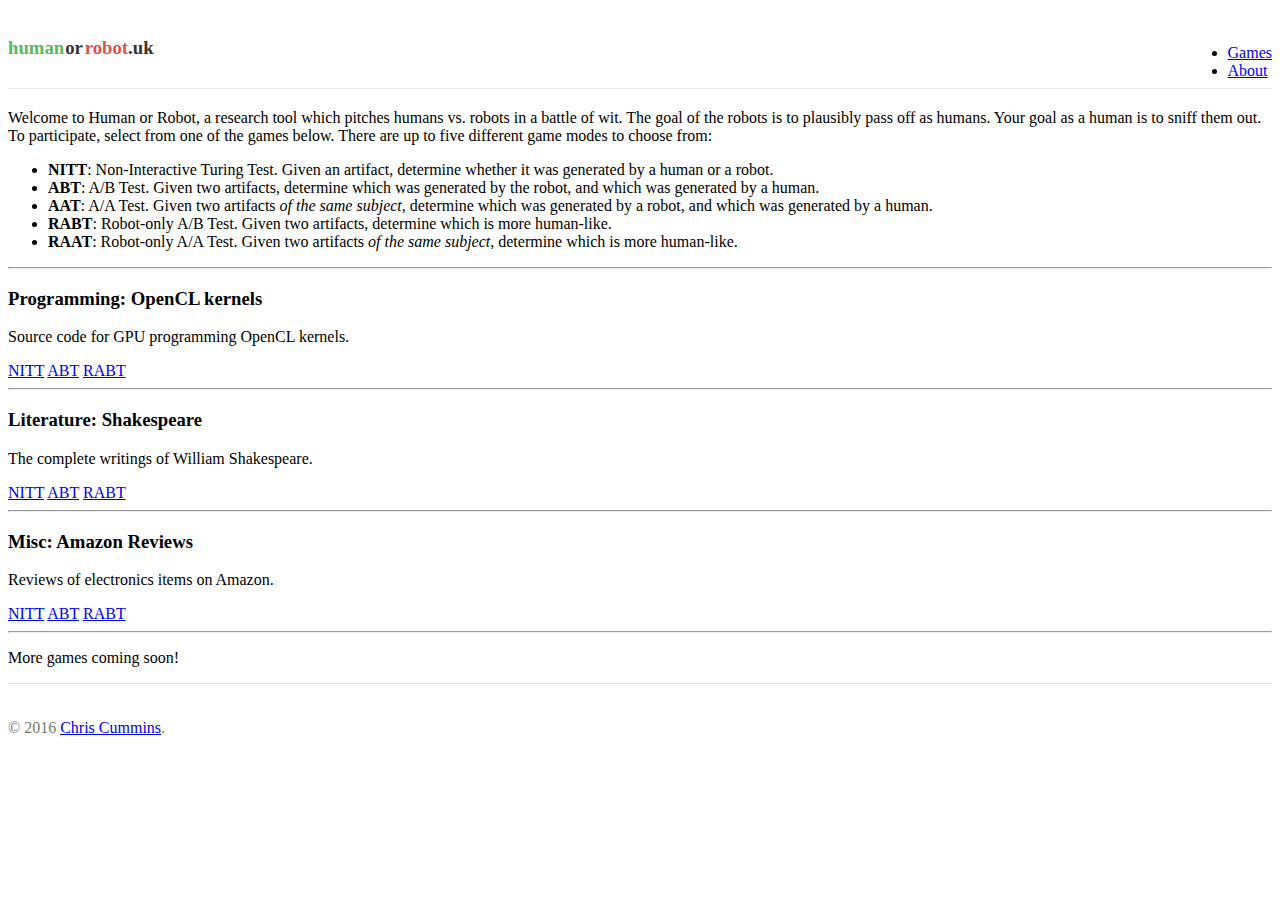
<file: index.html>
<!doctype html>
<html lang="en">
<head>
  <meta charset="utf-8">
  <meta http-equiv="X-UA-Compatible" content="IE=edge">
  <meta name="viewport" content="width=device-width, initial-scale=1">

  <title>Human or Robot?</title>
  <!--[if lt IE 9]>
  <script src="//html5shiv.googlecode.com/svn/trunk/html5.js"></script>
  <![endif]-->

  <!-- Third party CSS -->
  <link rel="stylesheet"
        href="https://maxcdn.bootstrapcdn.com/bootstrap/3.3.6/css/bootstrap.min.css"
        integrity="sha384-1q8mTJOASx8j1Au+a5WDVnPi2lkFfwwEAa8hDDdjZlpLegxhjVME1fgjWPGmkzs7"
        crossorigin="anonymous">
  <link rel="stylesheet"
        href="https://maxcdn.bootstrapcdn.com/font-awesome/4.6.1/css/font-awesome.min.css">

  <link href='https://fonts.googleapis.com/css?family=Bitter:400,400italic|Lora:400,400italic'
        rel='stylesheet' type='text/css'>
  <link rel="stylesheet" href="/css/styles.css">

  <!-- Google Analytics -->
  <script>
    !function (e, t, a, n, c, s, o) {
      e.GoogleAnalyticsObject = c, e[c] = e[c] || function () {
        (e[c].q = e[c].q || []).push(arguments)
      }, e[c].l = 1 * new Date, s = t.createElement(a), o = t.getElementsByTagName(
          a)[0], s.async = 1, s.src = n, o.parentNode.insertBefore(s, o)
    }(window, document, "script", "https://www.google-analytics.com/analytics.js", "ga"), ga(
        "create", "UA-76875432-1", "auto"), ga("send", "pageview");
  </script>
</head>
</html>

<body>
<div class="container">
  <div class="header clearfix">
    <nav>
      <ul class="nav nav-pills pull-right">
        <li role="presentation" class="active"><a href="/">Games</a></li>
        <li role="presentation"><a href="/about">About</a></li>
      </ul>
    </nav>
    <h3 class="site-header">
      <a href="/">
        <span class="human">human</span><span class="or">or</span><span
          class="robot">robot</span>.<span class="tld">uk</span>
      </a>
    </h3>
  </div>

  <div class="row col-md-12">
    <div class="intro">
      <p class="">
        Welcome to Human or Robot, a research tool which pitches
        humans vs. robots in a battle of wit. The goal of the robots
        is to plausibly pass off as humans. Your goal as a human is
        to sniff them out. To participate, select from one of the games
        below. There are up to five different game modes to choose
        from:
      </p>
      <ul class="">
        <li>
          <strong>NITT</strong>: Non-Interactive Turing Test. Given
          an artifact, determine whether it was generated by a human
          or a robot.
        </li>
        <li>
          <strong>ABT</strong>: A/B Test. Given two artifacts, determine which
          was generated by the robot, and which was generated by a
          human.
        </li>
        <li>
          <strong>AAT</strong>: A/A Test. Given two artifacts <i>of the same subject</i>,
          determine which was generated by a robot, and which was
          generated by a human.
        </li>
        <li>
          <strong>RABT</strong>: Robot-only A/B Test. Given two
          artifacts, determine which is more human-like.
        </li>
        <li>
          <strong>RAAT</strong>: Robot-only A/A Test. Given two artifacts <i>of the same
          subject</i>, determine which is more human-like.
        </li>
      </ul>
    </div>
    <hr/>
    <div class="game-list text-center">
      <p class="lead text-center loading-spinner">
        <span class="glyphicon glyphicon-refresh glyphicon-refresh-animate"></span> Downloading
        games ...
      </p>
    </div>
    <p class="lead text-center more-coming-soon hidden">
      More games coming soon!
    </p>
  </div>

</div> <!-- /container -->

<footer class="footer text-center">
  <p>&copy; 2016 <a href="http://chriscummins.cc" target="_blank">Chris Cummins</a>.</p>
</footer>

<script src="https://ajax.googleapis.com/ajax/libs/jquery/2.2.2/jquery.min.js"></script>
<script language='javascript' type="text/javascript" src='/js/dataset.js'></script>
<script language='javascript' type="text/javascript" src='/js/humanorrobot.js'></script>

<script language="javascript" type="text/javascript">
  jQuery(window).load(function () {
    $('.loading-spinner').hide();

    for (var game_id in GameData) {
      var data = GameData[game_id];
      var name = data.name;
      var description = data.description;

      var gameHTML = '<div class="game">'
          + '  <h3>' + name + '</h3>'
          + '  <div class="description lead">'
          + '    <p>' + description + '.</p>'
          + '  </div>'
          + '  <div class="modes">';

      for (var i in data.modes) {
        var mode = data.modes[i];
        var url = '/game/?g=' + game_id + '&m=' + mode;
        var btnClass = mode[0] == 'r' ? 'warning' : 'success';

        gameHTML += '    <a href="' + url + '" type="button" '
            + '     class="btn btn-lg btn-' + btnClass
            + '" title="'
            + sanitizeModeName(mode, true) + '">'
            + sanitizeModeName(mode) + '</a> ';
      }
      gameHTML += '  </div>'
          + '</div>'
          + '<hr/>';

      $('.game-list').append(gameHTML);
    }

    $('.more-coming-soon').removeClass('hidden');
  });
</script>
</body>
</file>
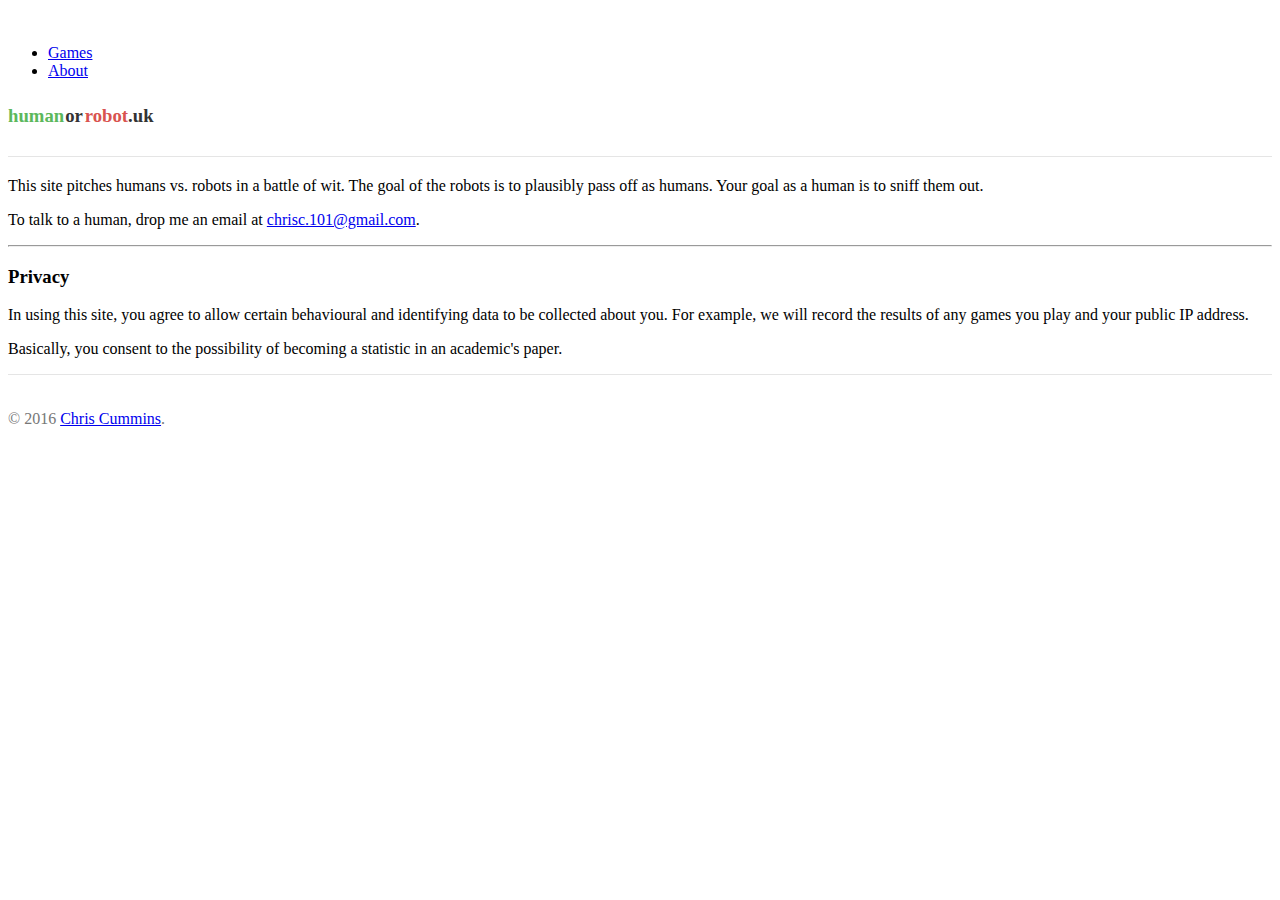
<file: about/index.html>
<!doctype html>
<html lang="en">
<head>
  <meta charset="utf-8">
  <meta http-equiv="X-UA-Compatible" content="IE=edge">
  <meta name="viewport" content="width=device-width, initial-scale=1">

  <title>Human or Robot?</title>
  <!--[if lt IE 9]>
  <script src="//html5shiv.googlecode.com/svn/trunk/html5.js"></script>
  <![endif]-->

  <link rel="stylesheet"
        href="https://maxcdn.bootstrapcdn.com/bootstrap/3.3.6/css/bootstrap.min.css"
        integrity="sha384-1q8mTJOASx8j1Au+a5WDVnPi2lkFfwwEAa8hDDdjZlpLegxhjVME1fgjWPGmkzs7"
        crossorigin="anonymous">
  <link href='https://fonts.googleapis.com/css?family=Bitter:400,400italic|Lora:400,400italic'
        rel='stylesheet' type='text/css'>
  <link rel="stylesheet" href="/css/styles.css">

  <!-- Google Analytics -->
  <script>
    !function (e, t, a, n, c, s, o) {
      e.GoogleAnalyticsObject = c, e[c] = e[c] || function () {
        (e[c].q = e[c].q || []).push(arguments)
      }, e[c].l = 1 * new Date, s = t.createElement(a), o = t.getElementsByTagName(
          a)[0], s.async = 1, s.src = n, o.parentNode.insertBefore(s, o)
    }(window, document, "script", "https://www.google-analytics.com/analytics.js", "ga"), ga(
        "create", "UA-76875432-1", "auto"), ga("send", "pageview");
  </script>
</head>
</html>

<body>
<div class="container">
  <div class="header clearfix">
    <nav>
      <ul class="nav nav-pills pull-right">
        <li role="presentation"><a href="/">Games</a></li>
        <li role="presentation" class="active"><a href="/about">About</a></li>
      </ul>
    </nav>
    <h3 class="site-header">
      <a href="/">
        <span class="human">human</span><span class="or">or</span><span
          class="robot">robot</span>.<span class="tld">uk</span>
      </a>
    </h3>
  </div>

  <div class="row scoreboard" style="display: none;">
    <div class="col-sm-3">
      <span class="round">Round <span id="round-count">1</span></span>
    </div>
    <div class="col-sm-6 text-center">
        <span class="scores">
          Player: <span id="score-player" class="score">1000</span>,
          <!-- Shakespeare: <span id="score-human" class="score">1000</span>, -->
          Robot: <span id="score-robot" class="score">1000</span>
        </span>
    </div>
    <div class="col-sm-3 text-right">
      <span id="correct" class="result">Correct!</span>
      <span id="incorrect" class="result">Incorrect!</span>
    </div>
  </div>

  <div>
    <p class="lead">
      This site pitches humans vs. robots in a battle of wit. The goal of the robots
      is to plausibly pass off as humans. Your goal as a human is to sniff them
      out.
    </p>

    <p class="lead">
      To talk to a human, drop me an email at
      <a href="mailto:chrisc.101@gmail.com">chrisc.101@gmail.com</a>.
    </p>

    <hr/>

    <h3>Privacy</h3>
    <p class="lead">
      In using this site, you agree to allow certain behavioural and
      identifying data to be collected about you. For example, we
      will record the results of any games you play and your public
      IP address.
    </p>
    <p class="lead">
      Basically, you consent to the possibility of becoming a
      statistic in an academic's paper.
    </p>
  </div>

</div> <!-- /container -->

<footer class="footer text-center">
  <p>&copy; 2016 <a href="http://chriscummins.cc" target="_blank">Chris Cummins</a>.</p>
</footer>

<script src="https://ajax.googleapis.com/ajax/libs/jquery/2.2.2/jquery.min.js"></script>
</body>
</file>
<file: css/styles.css>
/* Space out content a bit */
body {
  padding-top: 20px;
  padding-bottom: 20px;
}

/* Everything but the jumbotron gets side spacing for mobile first views */
.header,
.marketing,
.footer {
  padding-right: 15px;
  padding-left: 15px;
}

/* Custom page header */
.header {
  padding-bottom: 20px;
  border-bottom: 1px solid #e5e5e5;
}

/* Make the masthead heading the same height as the navigation */
.header h3 {
  margin-top: 0;
  margin-bottom: 0;
  line-height: 40px;
}

/* Custom page footer */
.footer {
  padding-top: 19px;
  color: #777;
  border-top: 1px solid #e5e5e5;
}

.site-header .or {
  margin-left: 1px;
  margin-right: 2px;
}

.site-header .human {
  color: #5cb85c;
}

.site-header .robot {
  color: #d9534f;
}

.site-header a {
  color: #333;
  text-decoration: none;
}

.site-header a:hover, a:focus {
  color: #333;
  text-decoration: none;
}

.container-narrow > hr {
  margin: 30px 0;
}

canvas {
  -moz-user-select: none;
  -webkit-user-select: none;
  -ms-user-select: none;
}

.jumbotron {
  text-align: center;
  border-bottom: 1px solid #e5e5e5;
}

.jumbotron .btn {
  padding: 14px 24px;
  font-size: 21px;
}

.jumbotron h1 {
  font-size: 50px;
}

.preamble p.lead {
  text-align: left;
}

/* Arena formatting: */
.arena .artifact {
  text-align: left;
  margin-bottom: 2em;
  word-wrap: break-word;
  font-size: 100%;
  font-family: "Helvetica Neue", Helvetica, Arial, sans-serif;

  /* word wrapping for <pre> tag: */
  white-space: pre-wrap;
  white-space: -moz-pre-wrap;
  white-space: -pre-wrap;
  white-space: -o-pre-wrap;
  word-wrap: break-word;
}

.arena .artifact::selection { /* giveaway */
  background-color: #222;
  color: #d9332f;
}

.nitt .arena .artifact.literature {
  font-size: 125%;
}

.arena .artifact.literature { /* literature */
  font-family: 'Lora', serif;
  font-style: italic;
}

.arena .artifact.literature::first-letter {
  font-size: 300%;
}

.arena .artifact.code { /* source code */
  font-family: 'Ubuntu Mono';
}

.arena .artifact.review { /* amazon review */
  font-size: 110%;
}

.arena .artifact.review .score {
  color: #ffb600;
  display: inline-block;
  float: left;
  margin-right: 8px;
}

.arena .artifact.review .summary {
  font-weight: bold;
}

.arena .artifact.review .author {
  color: #0066c0;
}

.arena .artifact.review .author .by {
  color: #555;
}

.arena .artifact.review .review {
  margin-top: 10px;
  color: #111;
  font-family: Arial, sans-serif;
}

.analytics {
  border-left: solid 1px #aaa;
  min-height: 400px;
}

.tooltipDiv {
  text-align: center;
  display: none;
  z-index: 101;
  background-color: #222;
  color: #eee;
  border: 1px solid #aaa;
  padding: 8px;
  border-radius: 7px;

  -webkit-touch-callout: none;
  -webkit-user-select: none;
  -khtml-user-select: none;
  -moz-user-select: none;
  -ms-user-select: none;
  user-select: none;
}

.game-list .game .modes .btn {
  min-width: 130px;
}

.scoreboard {
  font-size: 150%;
  font-weight: bold;
}

.scoreboard .scores {
  font-size: 90%;
  font-weight: normal;
}

.scoreboard .scores .score {
  font-weight: bold;
}

.scoreboard .scores .score.winning {
  /* color: #5cb85c; */
}

.scoreboard .scores .score.losing {
  /* color: #d9534f; */
}

.scoreboard .result {
  display: none;
}

.scoreboard .result#correct {
  color: #5cb85c;
}

.scoreboard .result#incorrect {
  color: #d9534f;
}

/* Supporting marketing content */
.decision {
  min-width: 250px;
  margin: 5px;
}

/* Responsive: Portrait tablets and up */
@media screen and (min-width: 768px) {
  /* Remove the padding we set earlier */
  .header,
  .marketing,
  .footer {
    padding-right: 0;
    padding-left: 0;
  }

  /* Space out the masthead */
  .header, .scoreboard {
    margin-bottom: 20px;
  }

  /* Remove the bottom border on the jumbotron for visual effect */
  .jumbotron {
    border-bottom: 0;
  }
}

/* Animated "loading" button */
.glyphicon-refresh-animate {
  -animation: spin .7s infinite linear;
  -webkit-animation: spin2 .7s infinite linear;
}

@-webkit-keyframes spin2 {
  from {
    -webkit-transform: rotate(0deg);
  }
  to {
    -webkit-transform: rotate(360deg);
  }
}

@keyframes spin {
  from {
    transform: scale(1) rotate(0deg);
  }
  to {
    transform: scale(1) rotate(360deg);
  }
}
</file>
